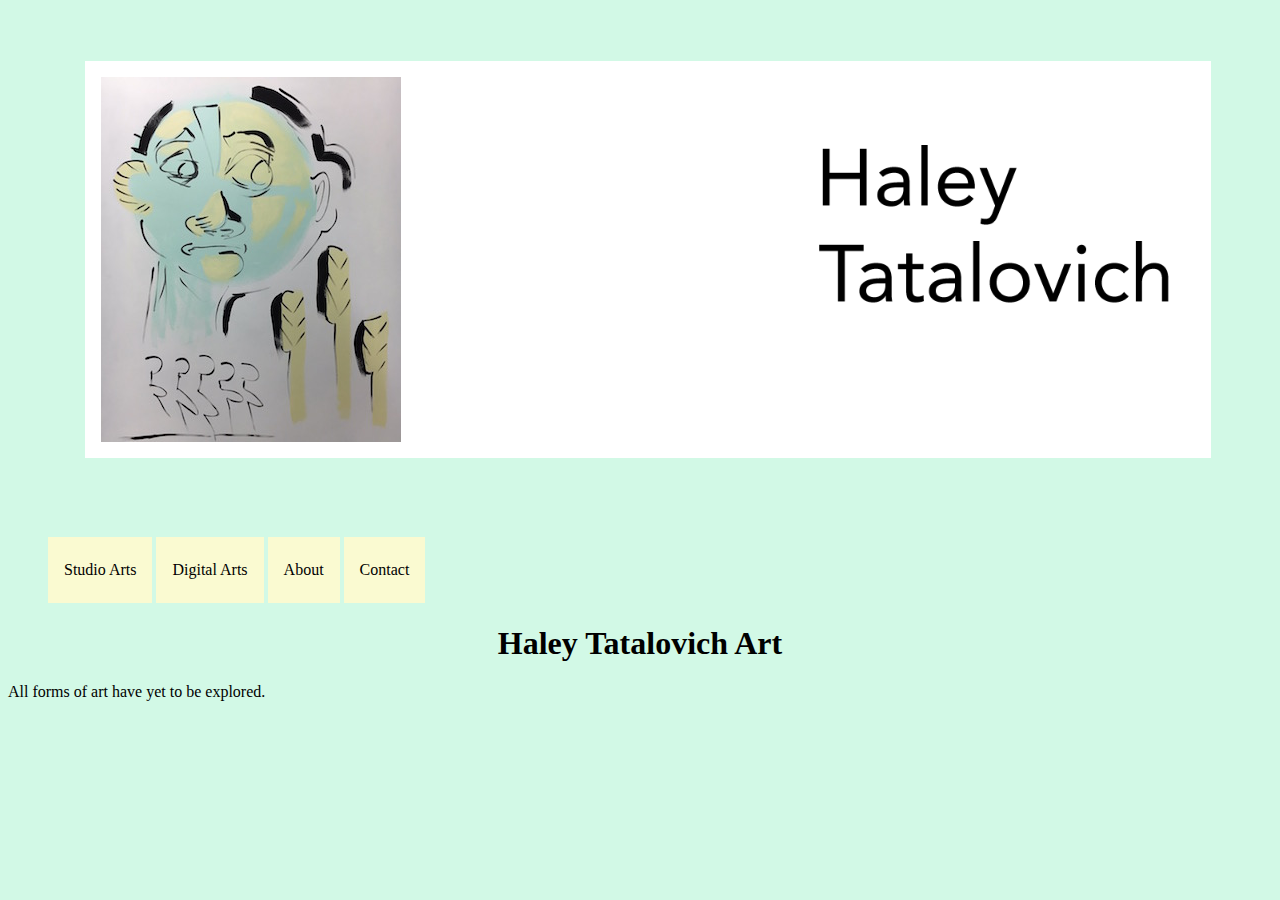
<file: 341-final/index.html>
<!DOCTYPE>

<head>
    <meta charset="UTF-8">
    <meta name="viewport" content="width=device-width, initial-scale=1">
    <meta name="author" content="Haley Tatalovich">
    <meta name="description" content="Building a basic site for art">



    <title>Haley Tatalovich Art</title>
    <link rel="stylesheet" type="text/css" href="./css/stylesheet.css">
</head>

<body>

<header>

<menu class="main-page">

    <div class="art-header">
        <img src="images/Baal.jpg" alt="Baal-painting" width="300px" height="365px">
            <div class="image-within">
                <img src="images/HTatNameforweb.png" alt="Name-of-artist" width="400px" height="320px">
            </div>

    </div>

        </br>



    <li class="drop-menu">

        <a href="javascript:void(0)" class="drop-button">
            Studio Arts </a>
                <div class="drop-content">
                    <a href="#"> 2-D </a>
                    <a href="#"> 3-D </a>
                </div>
    </li>



    <li class="drop-menu">

        <a href="javascript:void(0)" class="drop-button">
            Digital Arts </a>
                <div class="drop-content">
                    <a href="#"> Illustrations </a>
                    <a href="#"> Animations </a>
                </div>
    </li>

    <li class="drop-menu">
        <a href="#" class="drop-button">
                About </a>
    </li>

    <li class="drop-menu">
        <a href="#" class="drop-button">
                Contact </a>
    </li>

            </div>
        </div>
    </menu>
</header>

<div class="title-name"> </div>


    <div class="title-of-page">
        <center>
            <h1> Haley Tatalovich Art </h1>
        </center>
    </div>
</div>


<div class="page-intro">
    <aside class="content-side">
        <div class="aside-head">
            All forms of art have yet to be explored.

        </div>
</aside>

<div class="art-info">


</div>

</body>
</html>
</file>
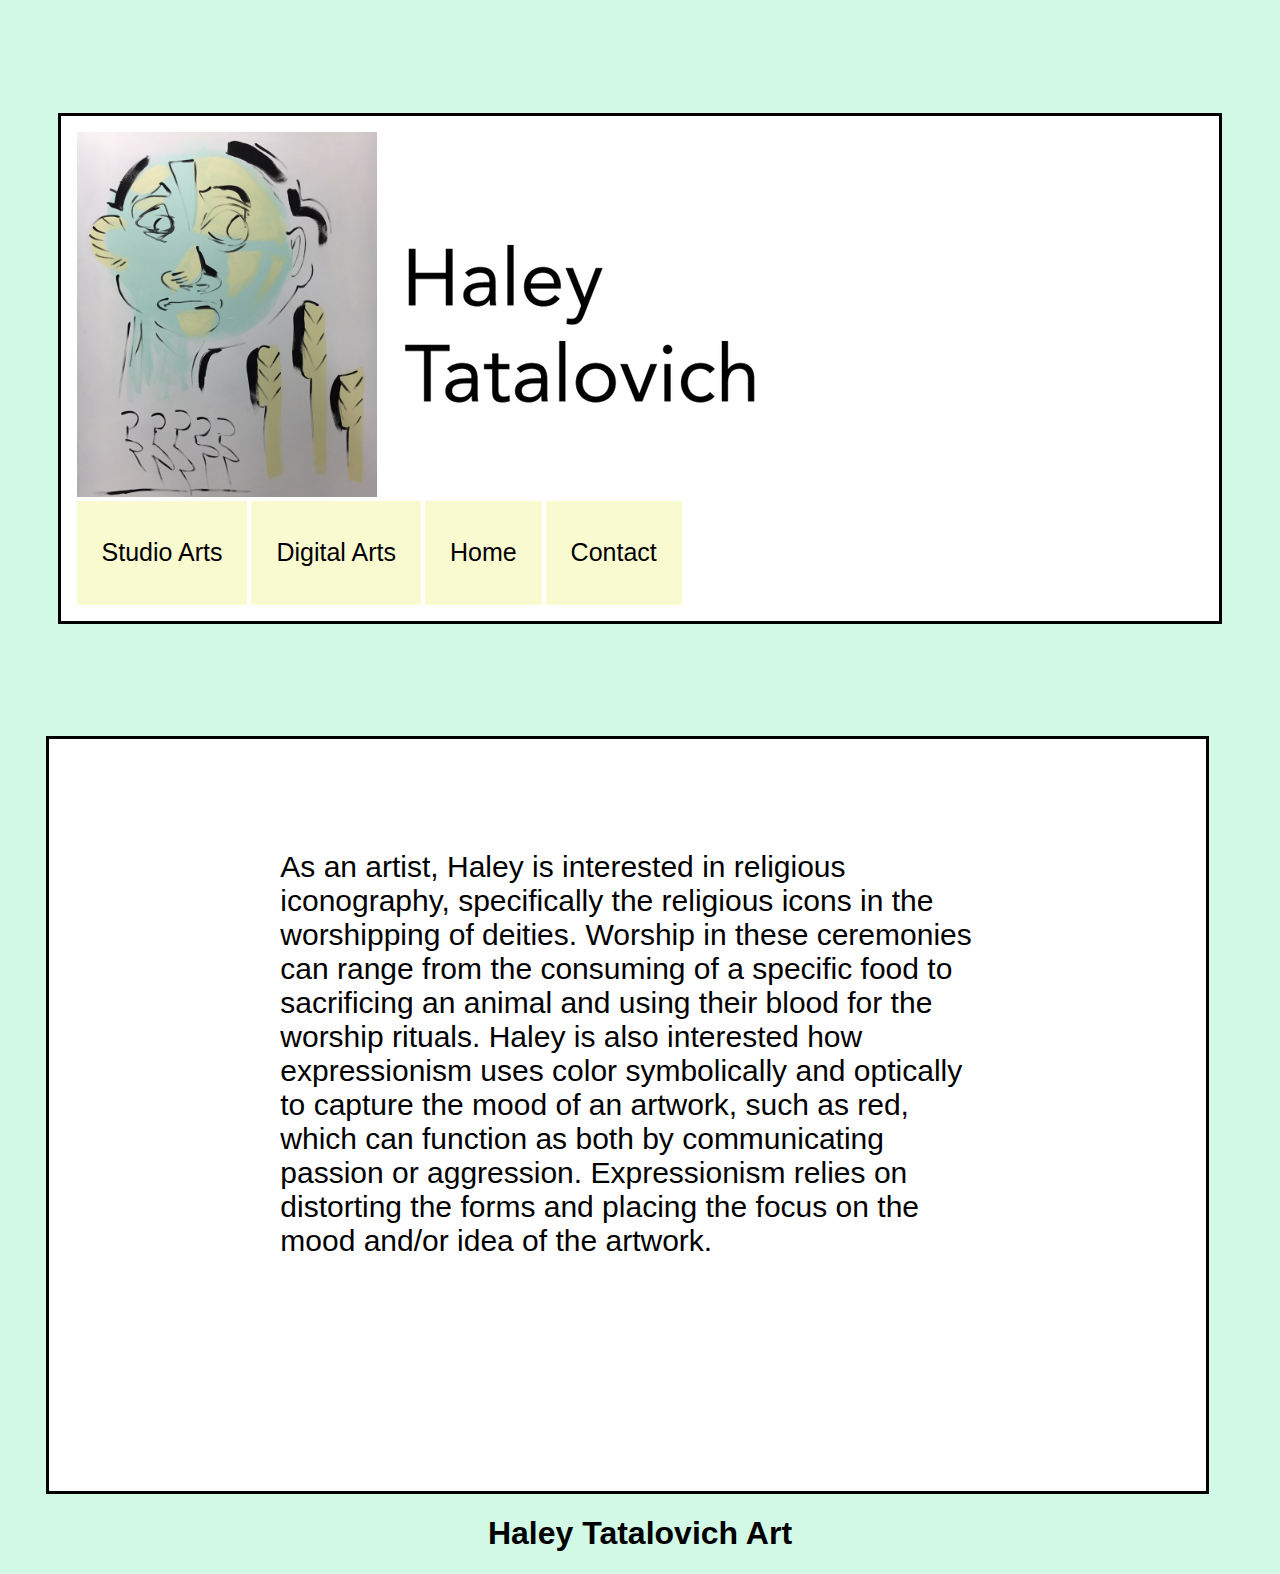
<file: 341final/index.html>
<!DOCTYPE>

<head> <meta charset="UTF-8"> <meta name="viewport" content="width=device-width,
initial-scale=1"> <meta name="author" content="Haley Tatalovich"> <meta
name="description" content="Building my final site for web design">



    <title>Haley Tatalovich Art</title>
    <link rel="stylesheet" type="text/css" href="./css/stylesheet.css">
    <link rel="stylesheet" media="(min-width:800px)" href="./css/800-max.css">
    <link rel="stylesheet" media="(max-width:600px)" href="./css/600-min.css">
    <link rel="stylesheet" media="(max-width:499px)" href="./css/499-max.css">

</head>

<body>

<header>

<menu class="main-page">

    <div class="art-header">
        <img src="images/Baal.jpg" alt="Baal-painting" width="300px" height="365px">
                <img src="images/HTatNameforweb.png" alt="Name-of-artist" width="400px" height="320px">
            <!-- <div class="image-within">
            </div> -->

    <!-- </div> -->

        </br>



    <li class="drop-menu">

       <a href="javascript:void(0)" class="drop-button">
            Studio Arts </a>
                <div class="drop-content">
                    <a href="https://haleytat.github.io/341-work/341final/typeindex.html"> 2-D </a>
                    <a href="#"> 3-D </a>
                </div>
    </li>



    <li class="drop-menu">

        <a href="javascript:void(0)" class="drop-button">
            Digital Arts </a>
                <div class="drop-content">
                    <a href="https://haleytat.github.io/341-work/341final/type2index.html"> Illustrations </a>
                    <a href="#"> Animations </a>
                </div>
    </li>

    <li class="drop-menu">
        <a href="https://haleytat.github.io/341-work/341final/index.html" class="drop-button">
                Home </a>
    </li>

    <li class="drop-menu">
        <a href="https://haleyatatalovich.wordpress.com" class="drop-button">
                Contact </a>
    </li>

            </div>
        </div>
    </div>
    </menu>
</header>

<div class="backdrop">
        <div class="about-text">
            <p> As an artist, Haley is interested in religious iconography, specifically the religious
            icons in the worshipping of deities. Worship in these ceremonies can range from the consuming
            of a specific food to sacrificing an animal and using their blood for the worship rituals.
            Haley is also interested how expressionism uses color symbolically and optically to capture
            the mood of an artwork, such as red, which can function as both by communicating passion or
            aggression. Expressionism relies on distorting the forms and placing the focus on the mood
            and/or idea of the artwork. </p>
        </div>

</div>

<div class="title-name"> </div>


    <div class="title-of-page">
        <center>
            <h1> Haley Tatalovich Art </h1>
        </center>
    </div>
</div>

<div class="art-info">

   <!-- place for photos -->
</div>

</body>
</html>
</file>
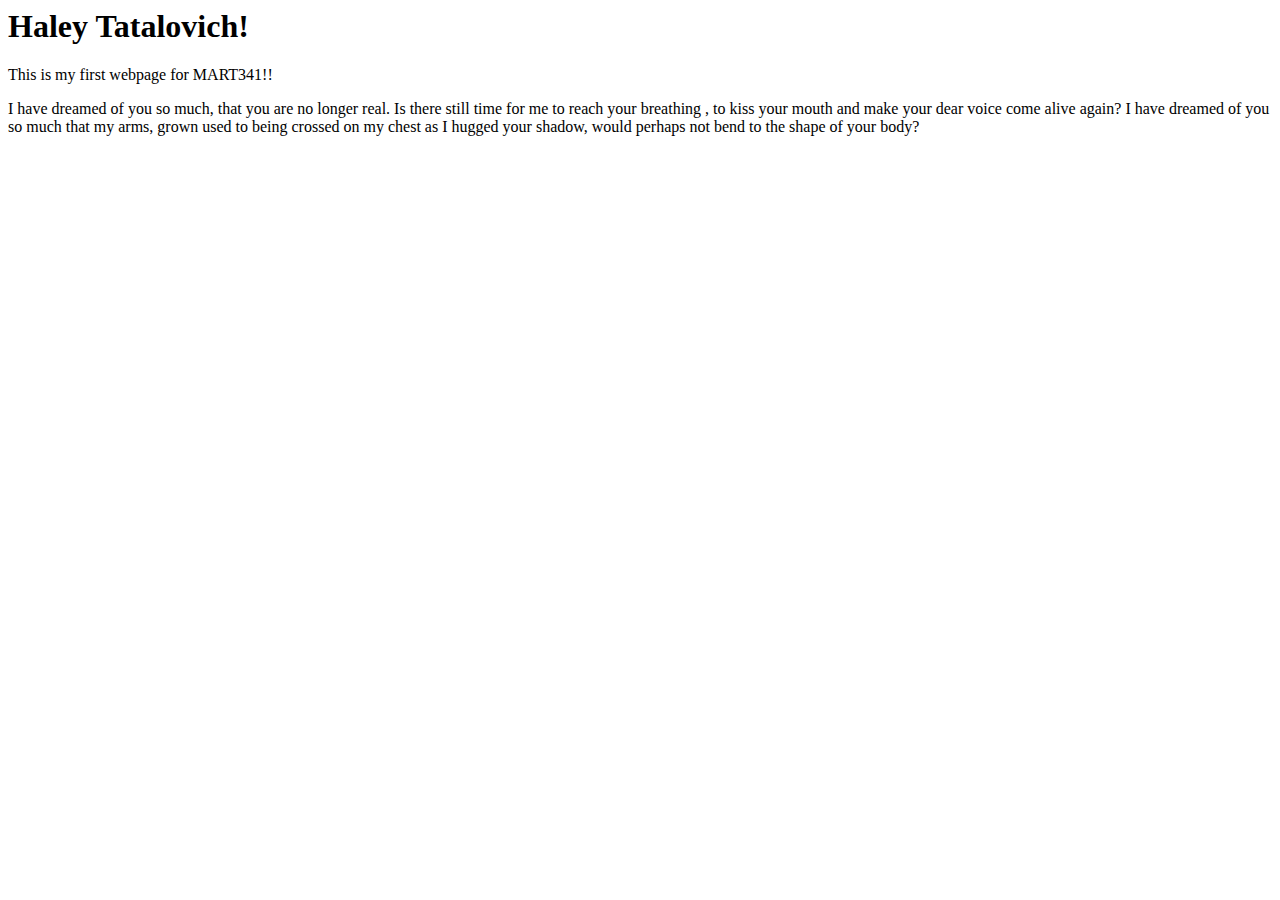
<file: week-03-assignment/index.html>
<!DOCTYPE>

<html>
<head>

  <meta charset="UTF-8">
  <meta name="author" content="Haley Tatalovich">
  <meta name="description" content="Building a site for web design">


<title> Haley Tatalovich!! </title>
</head>
<body>
<h1> Haley Tatalovich! </h1>
<p> This is my first webpage for MART341!!</p>
<p> I have dreamed of you so much, that you are no longer real. Is there still time for me to reach your breathing <body>
    , to kiss your mouth and make your dear voice come alive again?
I have dreamed of you so much that my arms, grown used to being crossed on my chest as I hugged your shadow, would perhaps not bend to the shape of your body?
</p>
</body>
</html>
</file>
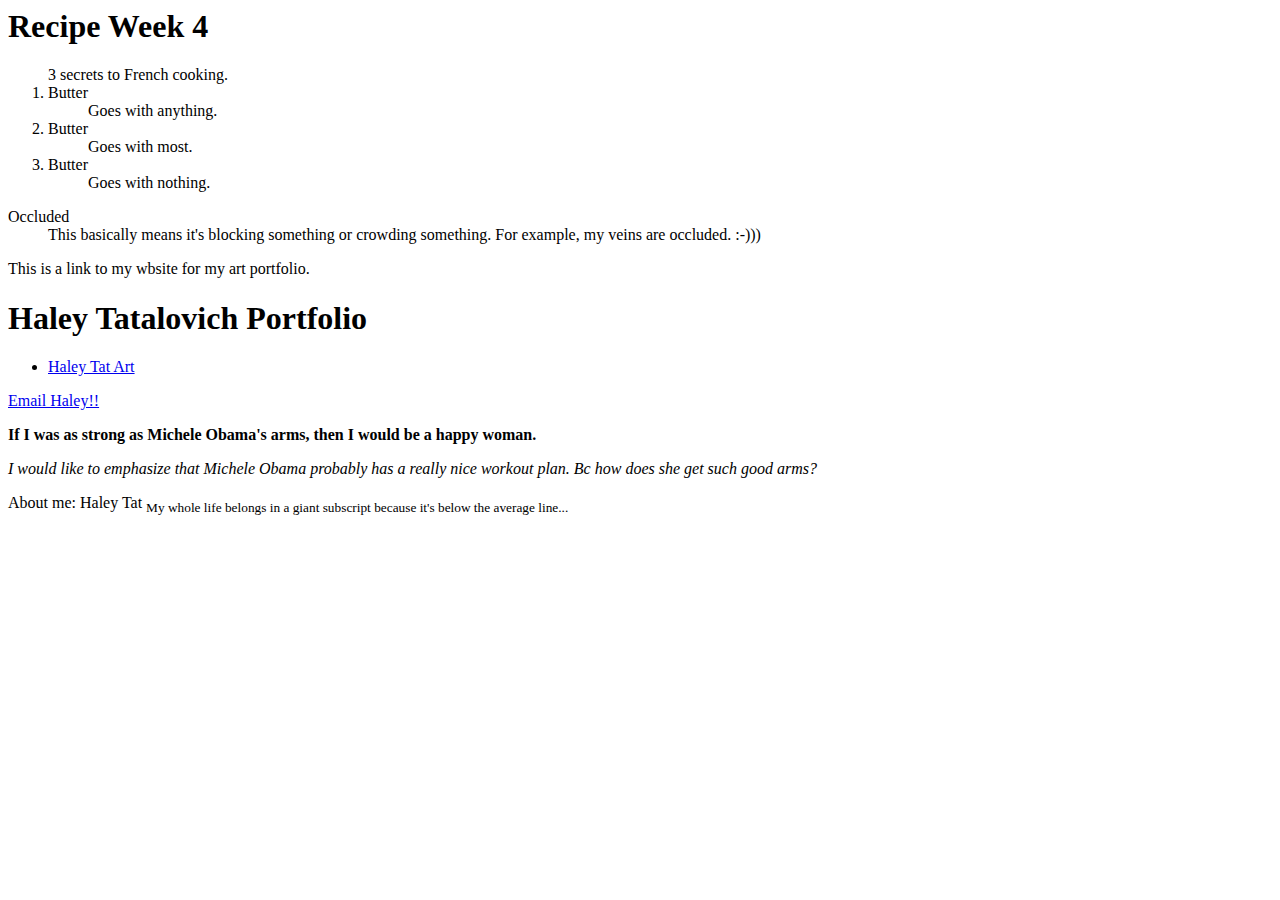
<file: week-04-assignment/index.html>
<html>
<head>
  <meta charset="UTF-8">

<title> Haley Tatalovich!! </title>
</head>
<body>
<h1> Recipe Week 4</h1>
</body>
    <ol> 3 secrets to French cooking.
    <li>  Butter </li>
        <ul> Goes with anything.</ul>
    <li>  Butter </li>
        <ul> Goes with most. </ul>
    <li>  Butter </li>
        <ul> Goes with nothing. </ul>
</ol>
<dt> Occluded </dt>
<dd> This basically means it's blocking something
or crowding something. For example,
my veins are occluded. :-))) </dd>
<p> This is a link to my wbsite for my art portfolio.
<h1> Haley Tatalovich Portfolio </h1>
    <ul>
    <li> <a href="https://haleyatatalovich.wordpress.com" target ="blank"> Haley Tat Art </a> </li>
    </ul>

<p> <a href="mailto: haleyannabella@gmail.com"> Email Haley!! </a> </p>

<strong> If I was as strong as Michele Obama's arms, then I would be a happy woman. </strong>
<p> <i> I would like to emphasize that Michele Obama probably has a really nice workout plan.
Bc how does she get such good arms? </i> </p>
<p> About me: Haley Tat <sub> My whole life belongs in a giant subscript because it's below the average line... </sub> </p>

</body>
</html>
</file>
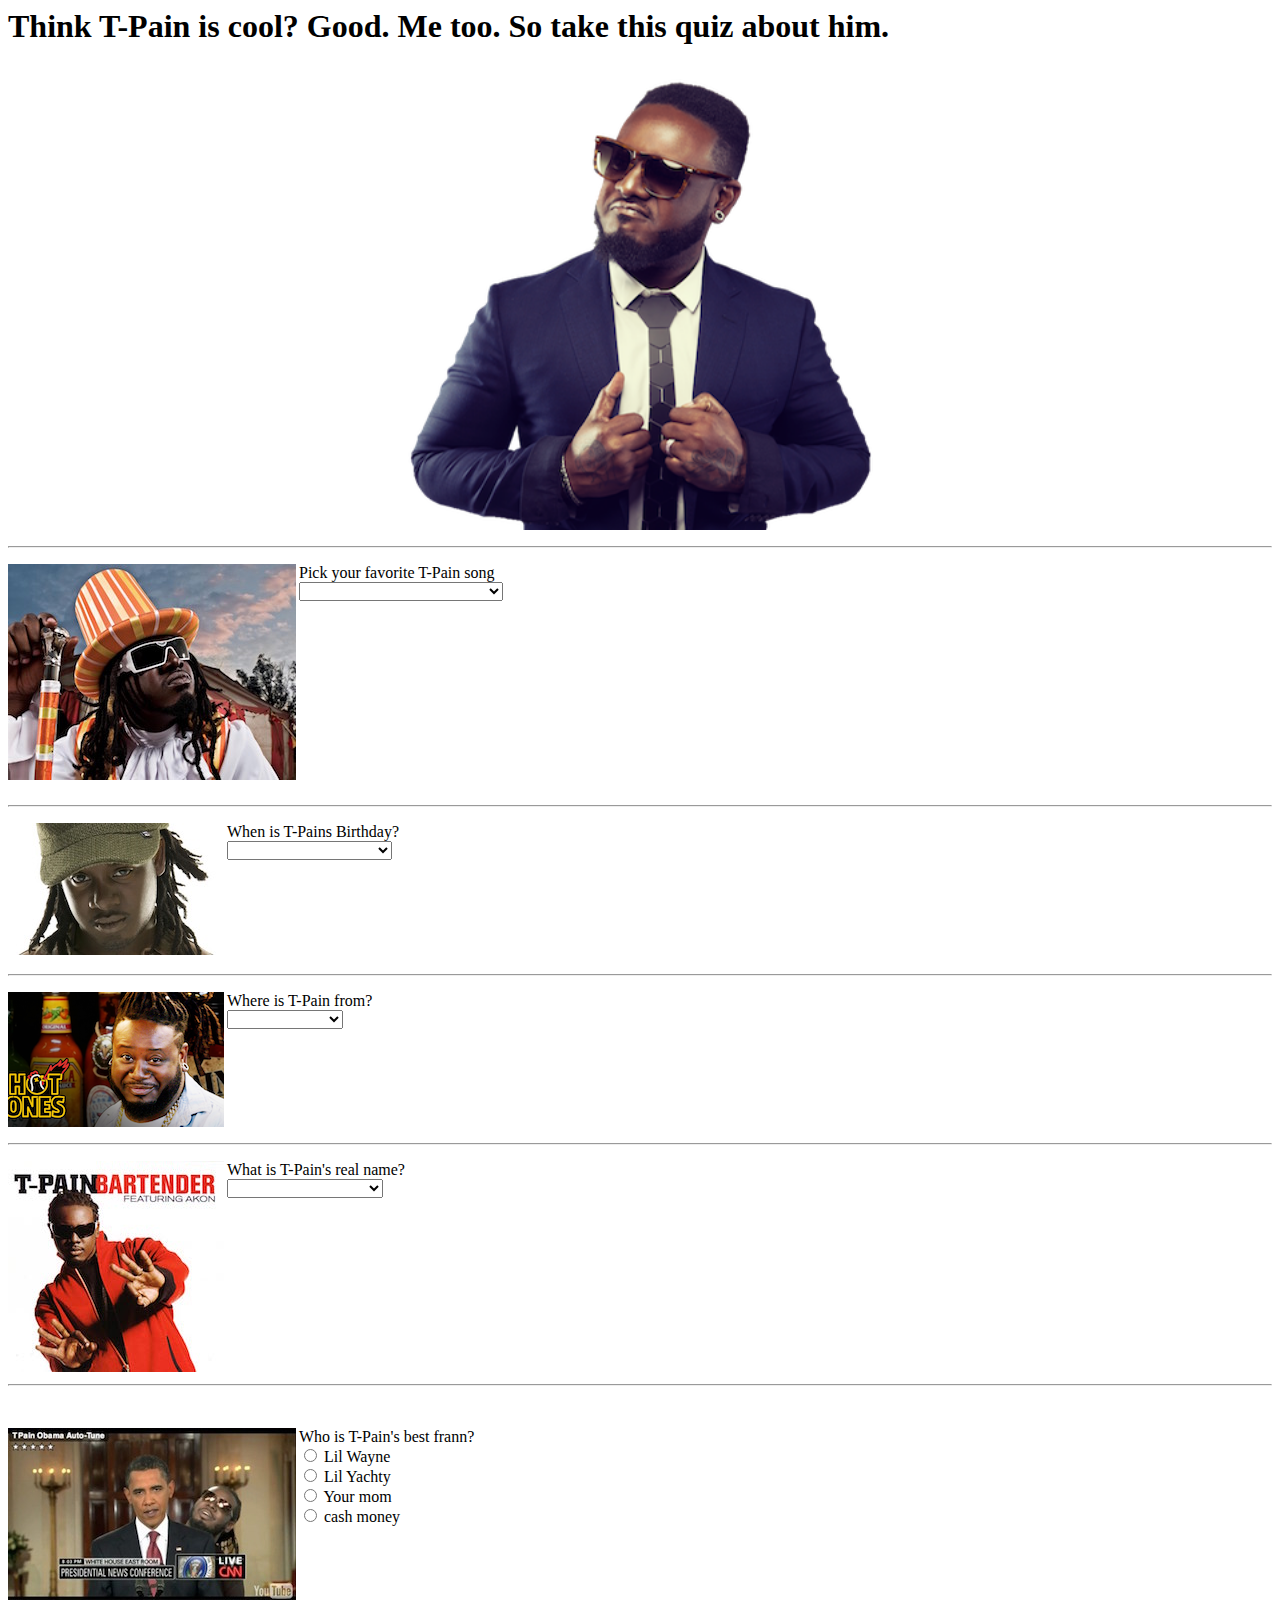
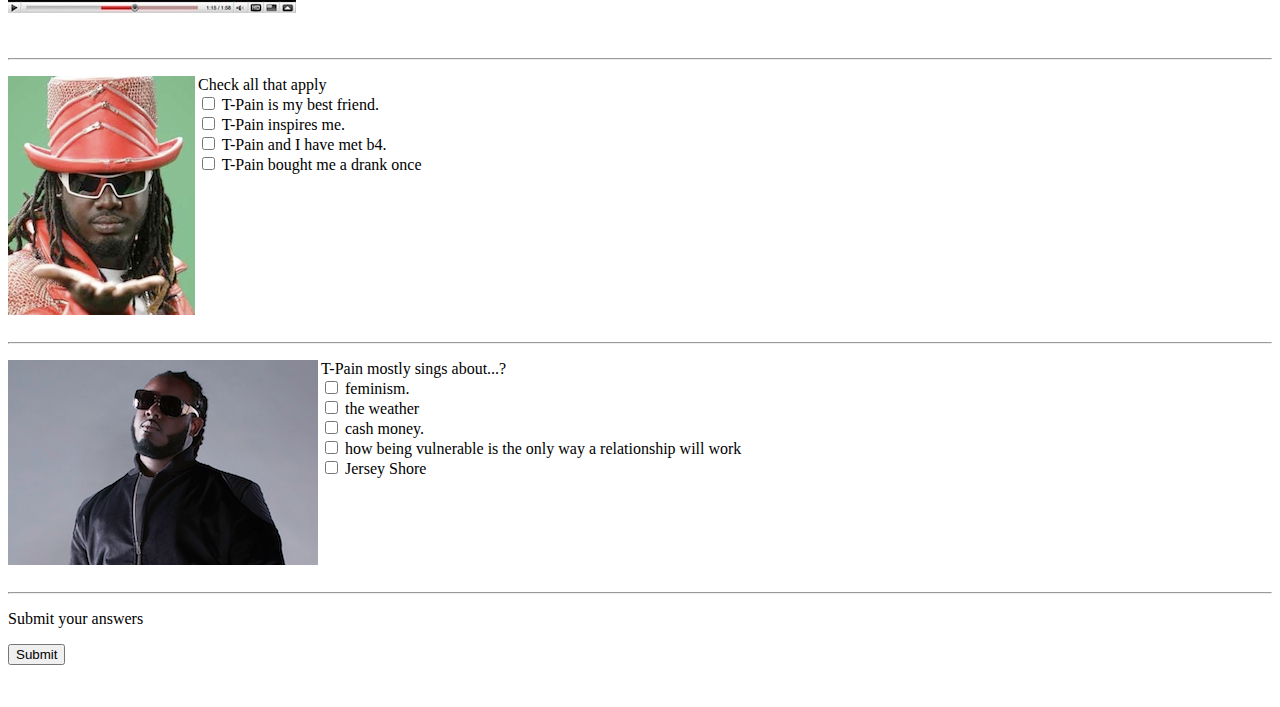
<file: week-05-assignment/index.html>
<html>
<head>
  <meta charset="UTF-8">

</head>
<title> T-PAIN</title>
<body>

<h1> Think T-Pain is cool? Good. Me too. So take this quiz about him. </h1>


<p>
<figure>
<center> <img src="images/tpain.png" alt="Picture of the man, T-Pain" title="The Man, The Myth, The Legend, T-Pain" width="474" height="464"/>
</center>
</figure>
</p>
<hr />

<form action="https://HaleyTat.github.io/341-work/week-05-assignment/index.html">
    <p> Pick your favorite T-Pain song <img src="images/fancytpain.jpg" alt="Picture of the man, T-Pain" width="288" height="216" align="left"/>
    <br />
    <select name="Favorite_Song">
        <option value="empty">  </option>
        <option value="Bartender"> Bartender </option>
        <option value="Buy U a Drank"> Buy U a Drank </option>
        <option value="Can't Believe It"> Can't Believe It </option>
        <option value="Look At Her Go"> Look at Her Go </option>
        <option value="I can't choose. All are so good." required > I can't choose. All are so good. </option>
    </p>
    </select>
</form>
<br />
<br />
<br />
<br />
<br />
<br />
<br />
<br />
<br />
<br />
<hr />

<form action="https://HaleyTat.github.io/341-work/week-05-assignment/index.html">
    <p> When is T-Pains Birthday?  <img src="images/tpainsmolder.jpg" alt="Picture of the man, T-Pain" width="216" height="132" align="left"/>
    <br />
    <select name="When_is_T-Pains_Birthday?">
        <option value="empty">  </option>
        <option value="Everyday"> Everyday </option>
        <option value="Maybe like once a week"> Maybe like once a week </option>
        <option value="Hmmmmm....???"> Hmmmmm....??? </option>
        <option value="September 30, 1985"> September 30, 1985 </option>
    </p>
    </select>
</form>
<br />
<br />
<br />
<br />
<br />

<hr />

<form action="https://HaleyTat.github.io/341-work/week-05-assignment/index.html">
    <p> Where is T-Pain from?  <img src="images/tpainad.png" alt="Picture of the man, T-Pain" width="216" height="135" align="left"/>
    <br />
    <select name="Where_is_T-Pain_from?">
        <option value="empty"> </option>
        <option value="Tallahassee_FL"> Tallahassee, FL </option>
    </p>
    </select>

</form>
<br />

<br />
<br />
<br />
<br />

<hr />


<form action="https://HaleyTat.github.io/341-work/week-05-assignment/index.html">
    <p> What is T-Pain's real name? <img src="images/akoncover.jpg" alt="Picture of the man, T-Pain" width="216" height="211" align="left"/>
    <br />
    <select name="T-Pain's_real_name?">
        <option value="empty">  </option>
        <option value="T-Pain"> T-Pain </option>
        <option value="T.Pain"> T.Pain </option>
        <option value="Faheem Rashad Najm"> Faheem Rashad Najm </option>
        <option value="T:Pain"> T:Pain </option>
    </p>
    </select>
</form>
<br />
<br />
<br />
<br />
<br />
<br />
<br />
<br />
<br />

<hr />

<form action="https://HaleyTat.github.io/341-work/week-05-assignment/index.html">
    <br />
        <p> Who is T-Pain's best frann? <img src="images/tpainnobama.jpg" alt="Picture of the man, T-Pain" width="288" height="185" align="left"/>
        <br />
        <input type="radio" name="best_fran" value="Lil Wayne" /> Lil Wayne <br />
        <input type="radio" name="Lil_Yachty" value="Lil Yachty" /> Lil Yachty <br />
        <input type="radio" name="You_Mom" value="Your mom" /> Your mom <br />
        <input type="radio" name="cash_money" value="cash money" /> cash money <br />
</p>
</form>
<br />
<br />
<br />
<br />
<br />
<br />

<hr />


<form action="https://HaleyTat.github.io/341-work/week-05-assignment/index.html">
        <p> Check all that apply <img src="images/t-painhandopen.png" alt="Picture of the man, T-Pain" width="187" height="239" align="left"/>
            <br />
            <input type="checkbox" name="qualities" value="T-Pain is my best friend" /> T-Pain is my best friend. <br />
            <input type="checkbox" name="qualities" value="T-Pain inspires me" /> T-Pain inspires me. <br />
            <input type="checkbox" name="qualities" value="T-Pain and I have met b4" /> T-Pain and I have met b4. <br />
            <input type="checkbox" name="qualities" value="T-Pain bought me a drank once" /> T-Pain bought me a drank once <br />

        </p>


</form>
<br />
<br />
<br />
<br />
<br />
<br />
<br />
<br />

<hr />



<form action="https://HaleyTat.github.io/341-work/week-05-assignment/index.html">
        <p> T-Pain mostly sings about...? <img src="images/srstpain.jpg" alt="Picture of the man, T-Pain" width="310" height="205" align="left"/>
            <br />
            <input type="checkbox" name="qualities" value="feminism" /> feminism. <br />
            <input type="checkbox" name="qualities" value="the weather" /> the weather <br />
            <input type="checkbox" name="qualities" value="cash money" /> cash money. <br />
            <input type="checkbox" name="qualities" value="how being vulnerable is the only way a relationship will work" /> how being vulnerable is the only way a relationship will work <br />
            <input type="checkbox" name="qualities" value="Jersey Shore" /> Jersey Shore <br />
        </p>


</form>
<br />
<br />
<br />
<br />
<br />

<hr />



<form action="https://HaleyTat.github.io/341-work/week-05-assignment/index.html">
    <p> Submit your answers </p>
    <input type="submit" name="submit" value="Submit" />
</form>
<br />

</body>
</html>
</file>
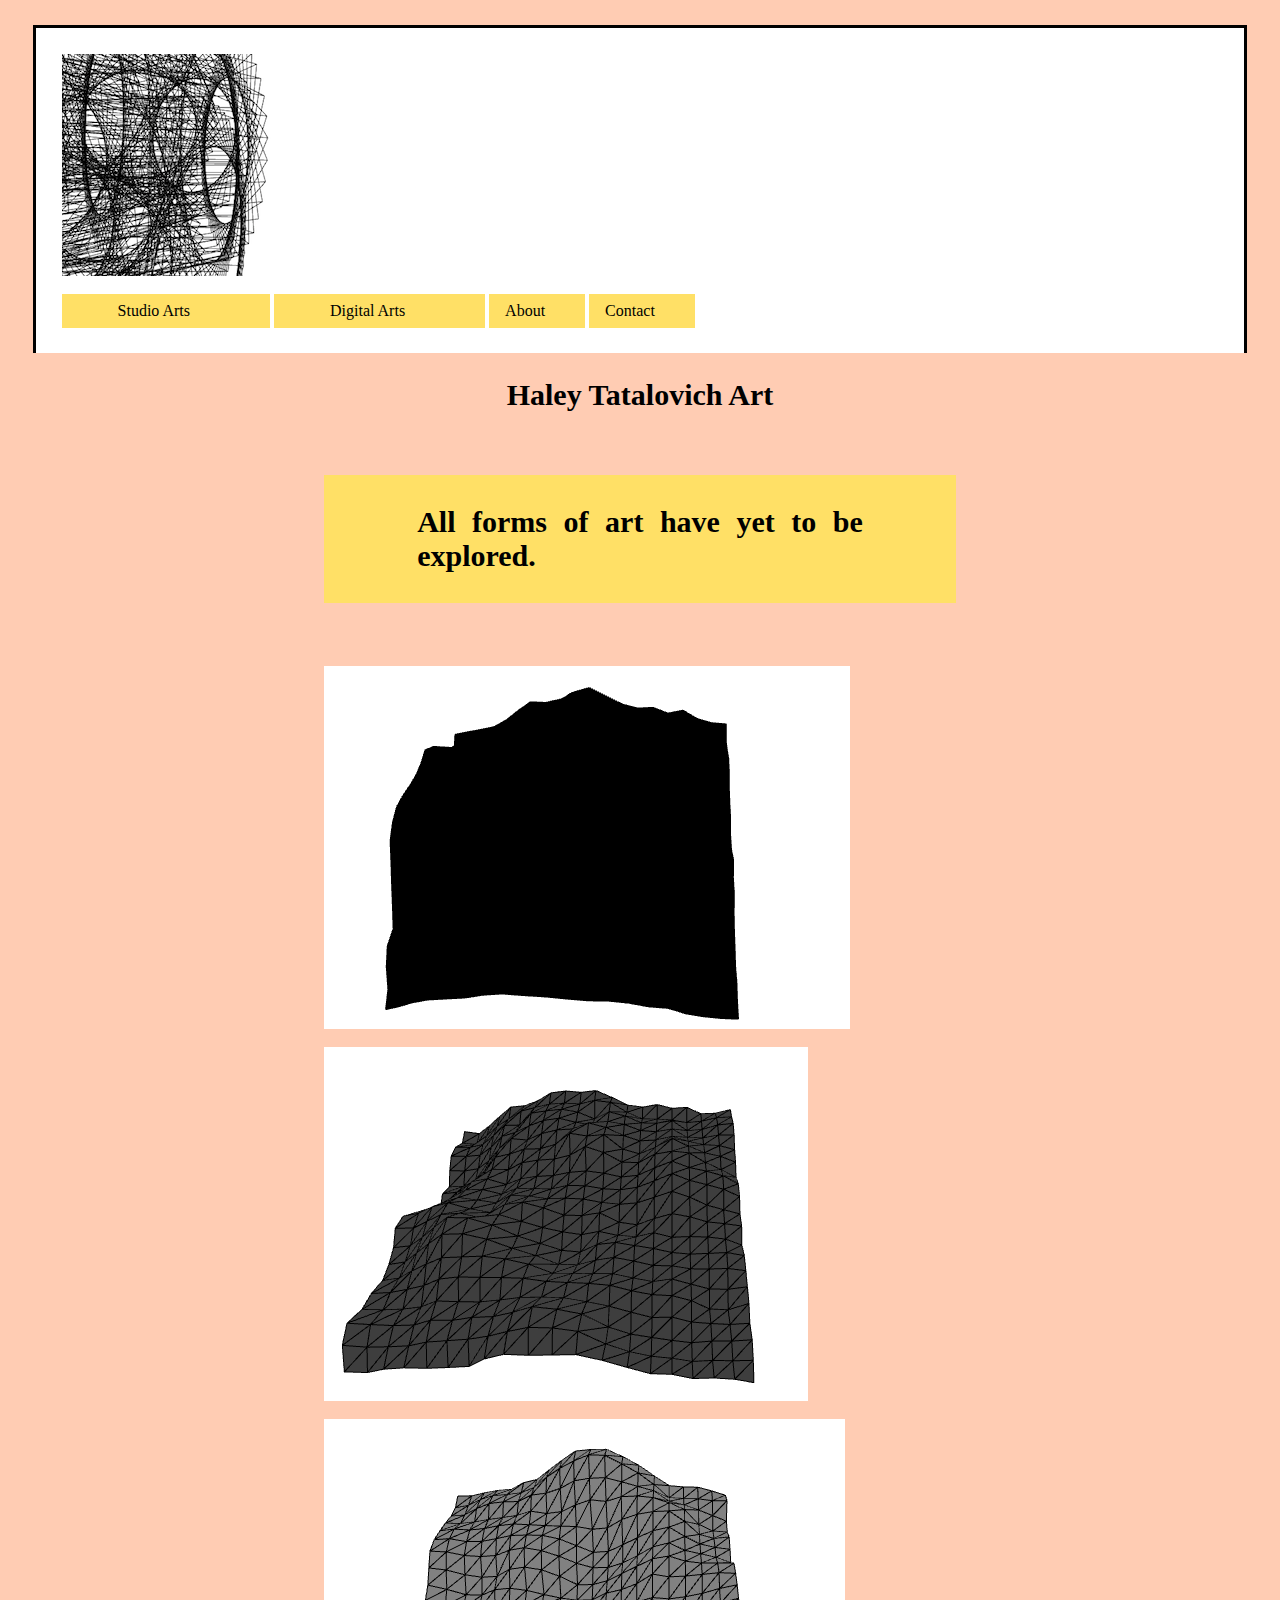
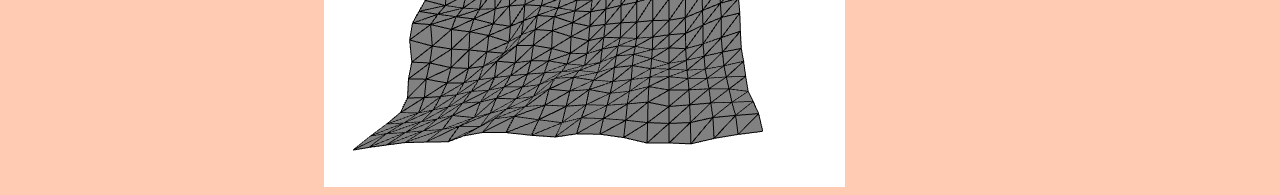
<file: week-09-assignment/index.html>
<!DOCTYPE>

<head>
    <meta charset="UTF-8">
    <meta name="viewport" content="width=device-width, initial-scale=1">
    <meta name="author" content="Haley Tatalovich">
    <meta name="description" content="Basic html site including art and various media">

    <title>Haley Tatalovich Art</title>
    <link rel="stylesheet" type="text/css" href="./css/stylesheet.css">
</head>

<body>

<header>

<menu class="pages-list">

    <div class="art-logo">
        <img src="images/header-image.png" alt="Processing-Design" width="400px" height="222px">
    </div>

        </br>



    <li class="drop-menu">

        <a href="javascript:void(0)" class="dropbutton">
            Studio Arts </a>
                <div class="drop-content">
                    <a href="#"> 2-D </a>
                    <a href="#"> 3-D </a>
                </div>
    </li>



    <li class="drop-menu">

        <a href="javascript:void(0)" class="dropbutton">
            Digital Arts </a>
                <div class="drop-content">
                    <a href="#"> Illustrations </a>
                    <a href="#"> Animations </a>
                </div>
    </li>

        <a href="#" class="pages-list3">
                About </a>

        <a href="#" class="pages-list4">
                Contact </a>

            </div>
        </div>
    </menu>
</header>

<div class="title-name"> </div>


    <div class="title-of-page">
        <center>
            <h1> Haley Tatalovich Art </h1>
        </center>
    </div>
</div>


<div class="page-intro">
    <aside class="content-side">
        <div class="aside-head">
            All forms of art have yet to be explored.

        </div>
</aside>

<div class="art-info">

    <div id="art-row1">
        <img src="images/pr1sketch1.png" alt="Processing-sketch" width="526px" height="363px">
    </div>

        </br>

    <div id="art-row2">
        <img src="images/pr1sketch2.png" alt="Processing-sketch" width="484px" height="354px">
    </div>

        </br>

    <div id="art-row3">
        <img src="images/pr1sketch3.png" alt="Processing-sketch" width="521px" height="368px">
    </div>

</body>
</html>
</file>
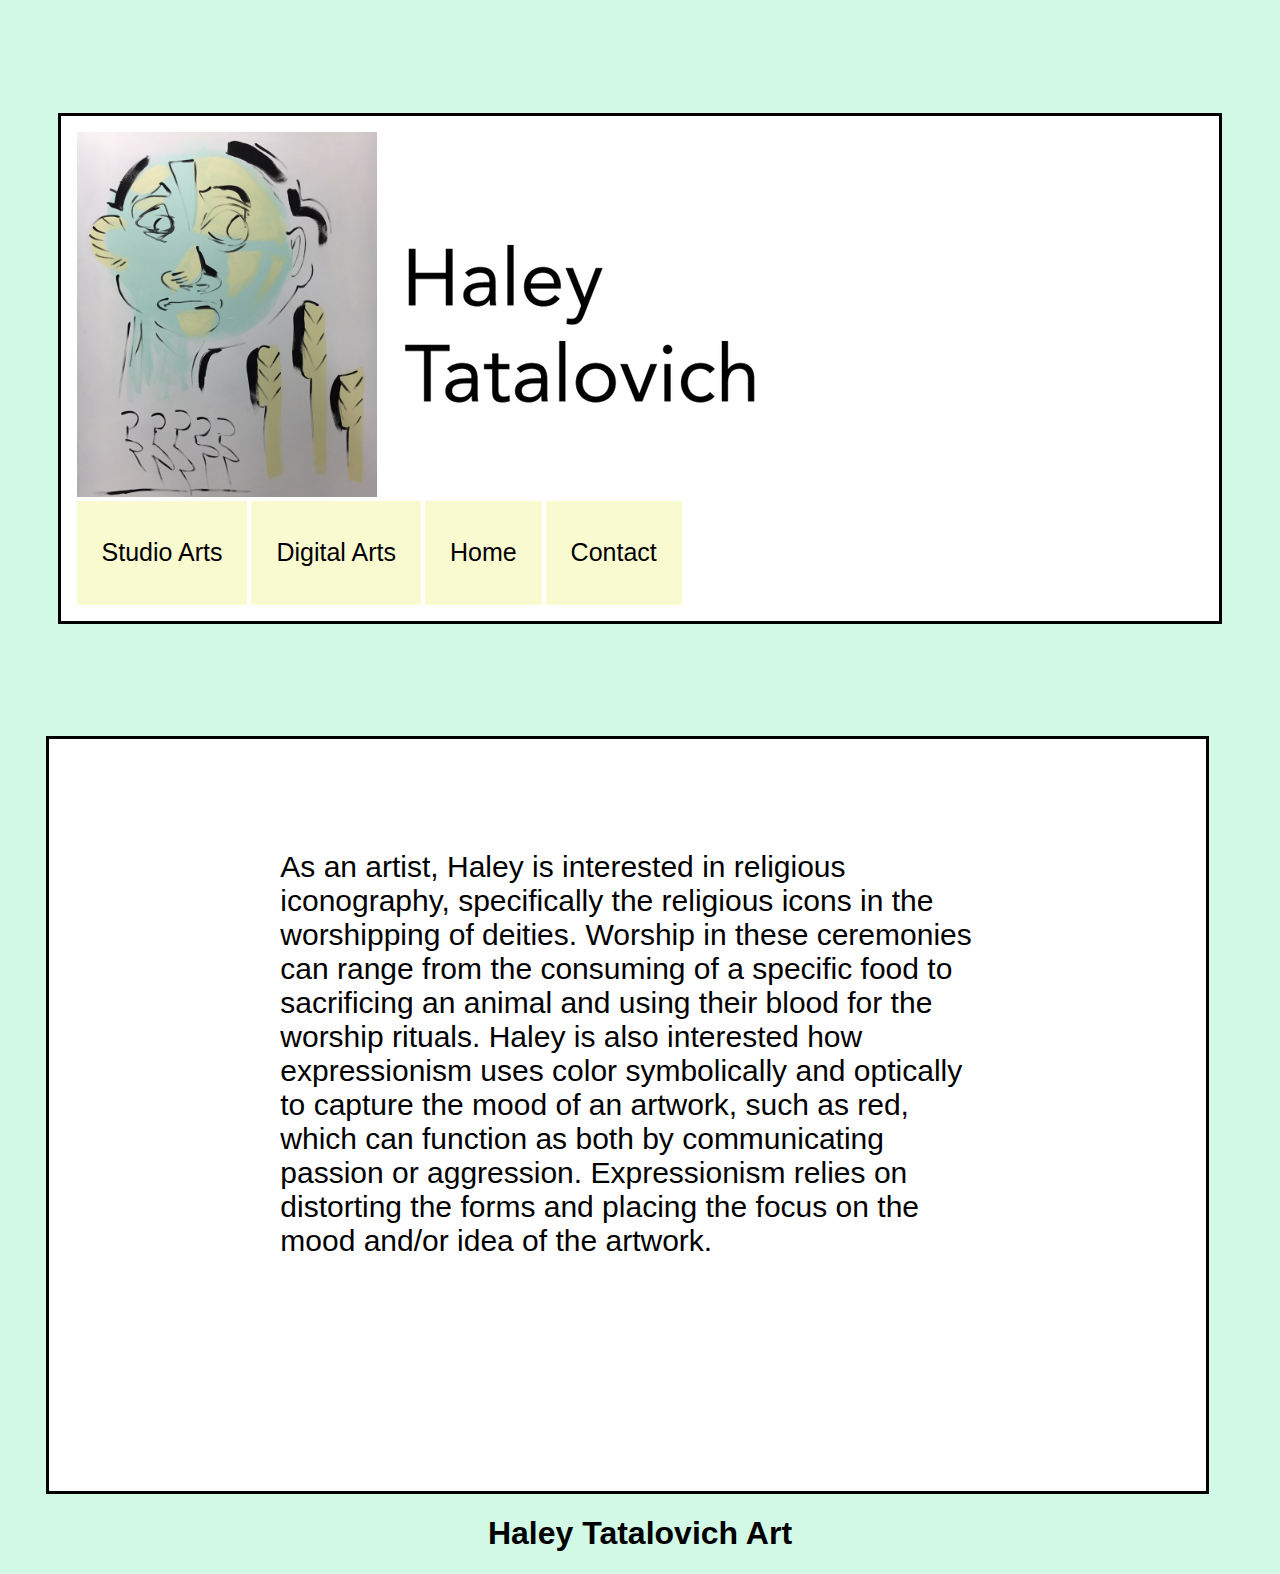
<file: week-10-assignment/index.html>
<!DOCTYPE>

<head> <meta charset="UTF-8"> <meta name="viewport" content="width=device-width,
initial-scale=1"> <meta name="author" content="Haley Tatalovich"> <meta
name="description" content="Building my final site for web design">



    <title>Haley Tatalovich Art</title>
    <link rel="stylesheet" type="text/css" href="./css/stylesheet.css">
    <link rel="stylesheet" media="(min-width:800px)" href="./css/800-max.css">
    <link rel="stylesheet" media="(max-width:600px)" href="./css/600-min.css">
    <link rel="stylesheet" media="(max-width:499px)" href="./css/499-max.css">

</head>

<body>

<header>

<menu class="main-page">

    <div class="art-header">
        <img src="images/Baal.jpg" alt="Baal-painting" width="300px" height="365px">
                <img src="images/HTatNameforweb.png" alt="Name-of-artist" width="400px" height="320px">
            

        </br>



    <li class="drop-menu">

       <a href="javascript:void(0)" class="drop-button">
            Studio Arts </a>
                <div class="drop-content">
                    <a href="#"> 2-D </a>
                    <a href="#"> 3-D </a>
                </div>
    </li>



    <li class="drop-menu">

        <a href="javascript:void(0)" class="drop-button">
            Digital Arts </a>
                <div class="drop-content">
                    <a href="#"> Illustrations </a>
                    <a href="#"> Animations </a>
                </div>
    </li>

    <li class="drop-menu">
        <a href="#" class="drop-button">
                Home </a>
    </li>

    <li class="drop-menu">
        <a href="https://haleyatatalovich.wordpress.com" class="drop-button">
                Contact </a>
    </li>

            </div>
        </div>
    </div>
    </menu>
</header>

<div class="backdrop">
        <div class="about-text">
            <p> As an artist, Haley is interested in religious iconography, specifically the religious
            icons in the worshipping of deities. Worship in these ceremonies can range from the consuming
            of a specific food to sacrificing an animal and using their blood for the worship rituals.
            Haley is also interested how expressionism uses color symbolically and optically to capture
            the mood of an artwork, such as red, which can function as both by communicating passion or
            aggression. Expressionism relies on distorting the forms and placing the focus on the mood
            and/or idea of the artwork. </p>
        </div>

</div>

<div class="title-name"> </div>


    <div class="title-of-page">
        <center>
            <h1> Haley Tatalovich Art </h1>
        </center>
    </div>
</div>

<div class="art-info">

   <!-- place for photos -->
</div>

</body>
</html>
</file>
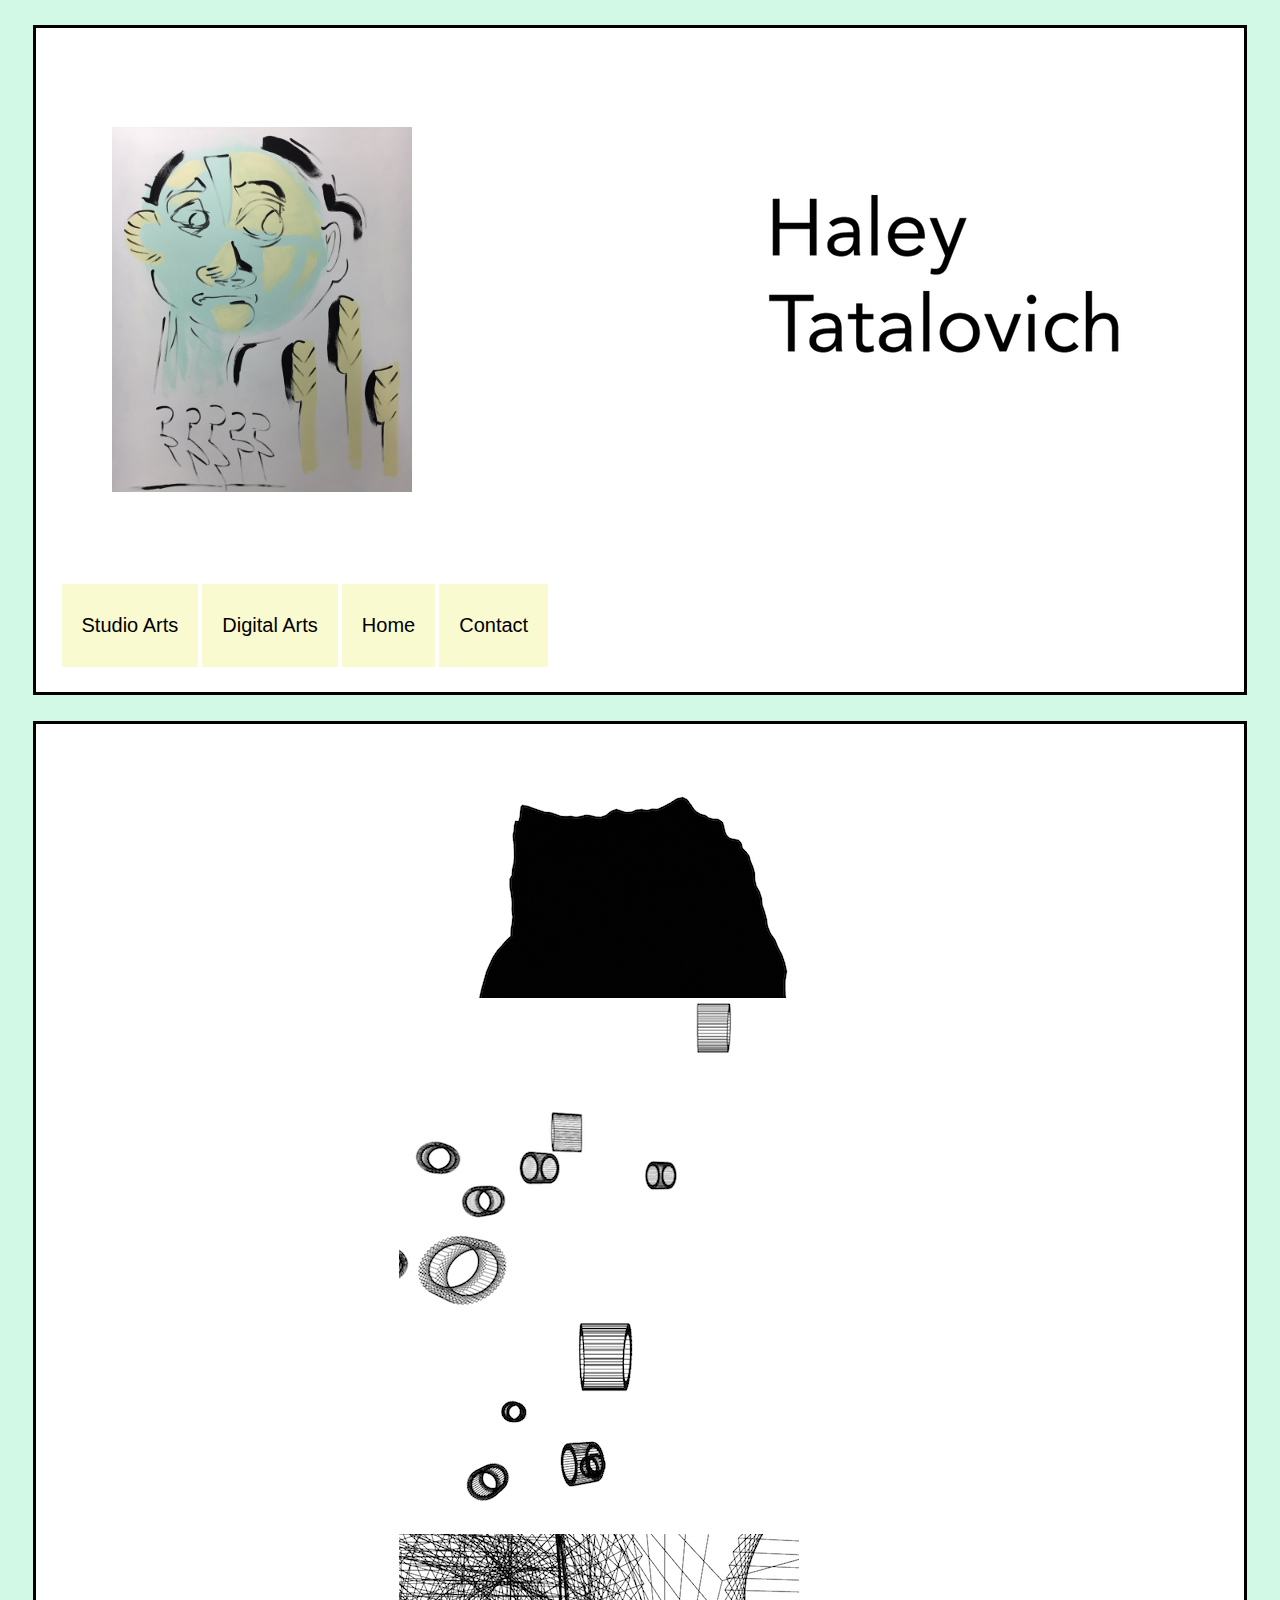
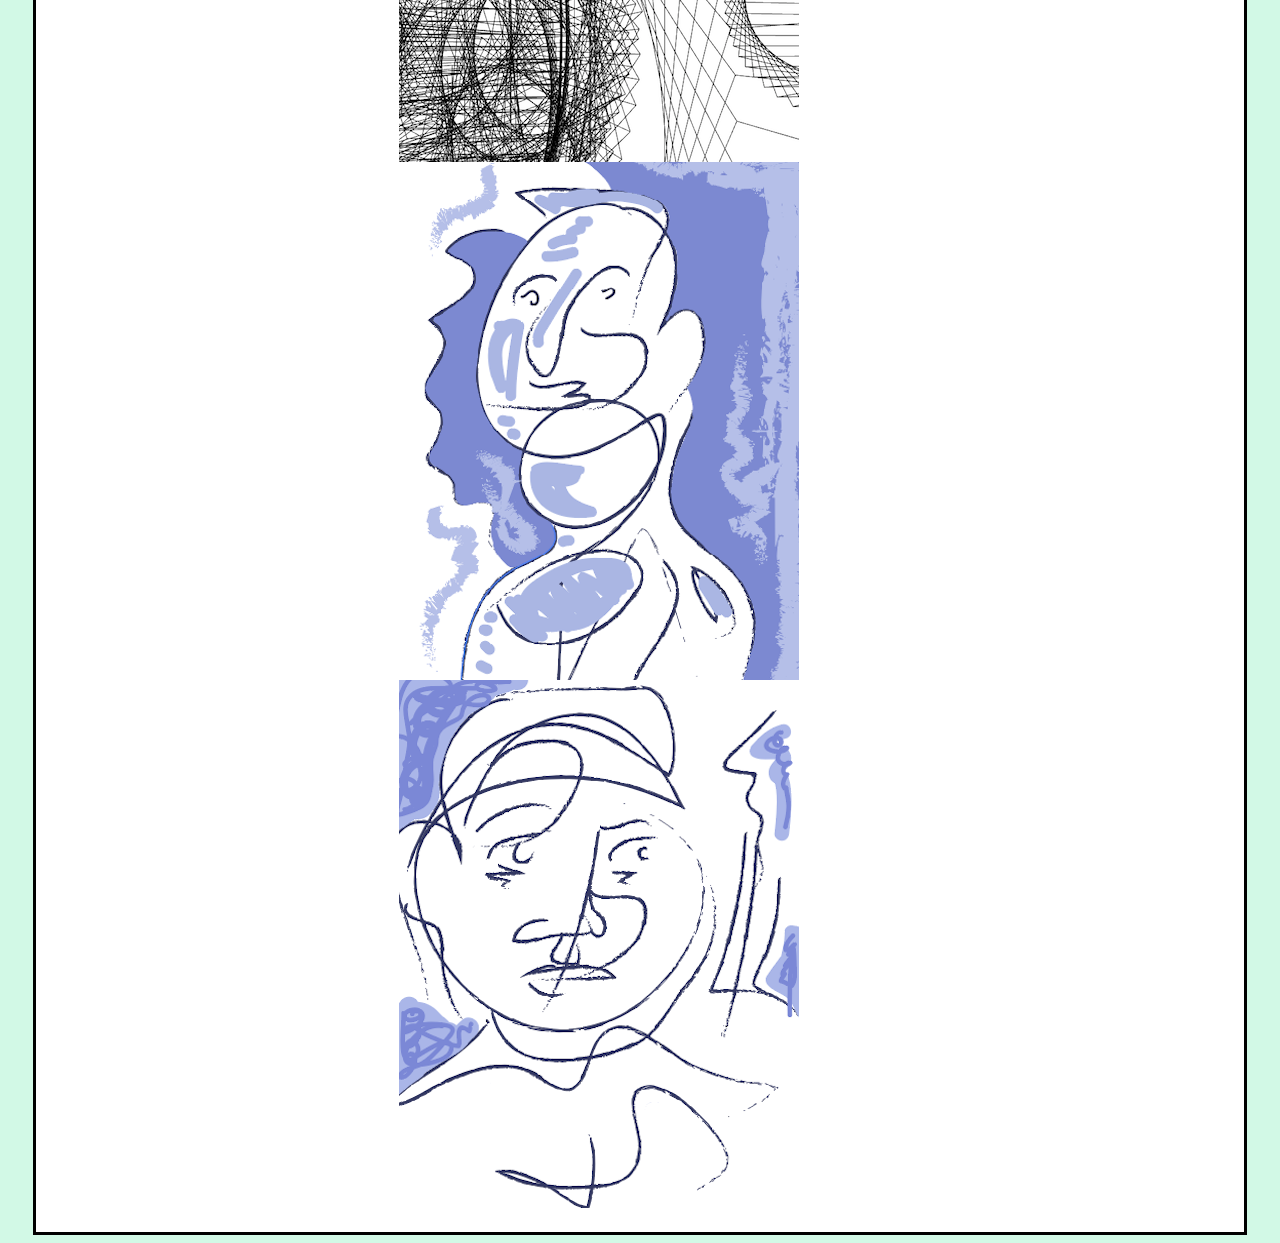
<file: 341final/type2index.html>
<!DOCTYPE>

<head> <meta charset="UTF-8"> <meta name="viewport" content="width=device-width,
initial-scale=1"> <meta name="author" content="Haley Tatalovich"> <meta
name="description" content="Building my final site for web design">



    <title>Haley Tatalovich Art</title>
    <link rel="stylesheet" type="text/css" href="./css3/stylesheet.css">
</head>

<body>

<header>

<menu class="main-page">

    <div class="art-header">
        <img src="images/Baal.jpg" alt="Baal-painting" width="300px" height="365px">
            <div class="image-within">
                <img src="images/HTatNameforweb.png" alt="Name-of-artist" width="400px" height="320px">
            </div>

    </div>

        </br>



    <li class="drop-menu">

       <a href="javascript:void(0)" class="drop-button">
            Studio Arts </a>
                <div class="drop-content">
                    <a href="https://haleytat.github.io/341-work/341final/typeindex.html"> 2-D </a>
                    <a href="#"> 3-D </a>
                </div>
    </li>



    <li class="drop-menu">

        <a href="javascript:void(0)" class="drop-button">
            Digital Arts </a>
                <div class="drop-content">
                    <a href="https://haleytat.github.io/341-work/341final/type2index.html"> Illustrations </a>
                    <a href="#"> Animations </a>
                </div>
    </li>

    <li class="drop-menu">
        <a href="https://haleytat.github.io/341-work/341final/index.html" class="drop-button">
                Home </a>
    </li>

    <li class="drop-menu">
        <a href="https://haleyatatalovich.wordpress.com" class="drop-button">
                Contact </a>
    </li>

            </div>
        </div>
    </menu>
</header>




<div class="backdrop">

    <div class="artgallery">
    <!-- <div class="artwork-2D"> -->
        <img src="images/blob1.png" alt="Processing-sketch-audio" width="400px" height="250px">

        </br>

        <img src="images/floatingfigures.png" alt="Processing-sketch-cylinders" width="400px" height="313px">

        </br>

        <img src="images/floatingfigures2.png" alt="Processing-sketch-cylinders" width="400px" height="223px">

        </br>

        <img src="images/floatingfigures3.png" alt="Processing-sketch-cylinders" width="400px" height="228px">

        </br>

        <img src="images/dude1.png" alt="Illustrator-sketch" width="400px" height="518px">

        </br>

        <img src="images/dude2.png" alt="Illustrator-sketch" width="400px" height="528px">


    </div>
    <!-- </div> -->
</div>

</body>
</html>
</file>
<file: 341-final/css/stylesheet.css>
/*Style sheet for CSS code*/


body {

    background-color: rgb(210, 249, 230);

}

.art-header {
    margin-top: 5%;
    margin-left: 3%;
    margin-bottom: 5%;
    margin-right: 5%;
    padding: 1em;
    background-color: rgb(255, 255, 255);

}

.image-within {

    float: right;

}


.drop-button {

    display: inline-block;
    text-decoration: none;
    padding-top: 1.5em;
    padding-left: 1em;
    padding-bottom: 1.5em;
    padding-right: 1em;
    color: rgb(0, 0, 0);
    background-color: rgb(250, 250, 209);

}

li a, .drop-button {
    display: block;
    color: rgb(0, 0, 0);
    text-decoration: none;
    margin: 0;

}

.drop-content {
    display: none;
    position: absolute;
    border: 1px solid;
    margin: 2%;
    background-color: rgb(250, 250, 209);
    z-index: 1;


}

li.drop-menu {

    display: inline-block;
}

li a:hover, .drop-menu:hover, .drop-button:hover {

    color: black;
    margin: 0;
    background-color: rgb(209, 236, 250);

}

.drop-menu:hover .drop-content:hover {

    display:block;

}
</file>
<file: 341final/css/stylesheet.css>
/*Style sheet for CSS code*/

body {

    background-color: rgb(210, 249, 230);

}

.art-header {
    margin-top: 5%;
    margin-left: 3%;
    margin-bottom: 2%;
    margin-right: 5%;
    padding: 1em;
    background-color: rgb(255, 255, 255);

}

/*HALEY TATALOVICH IMAGE CONTROL*/

.image-within {

    float: right;

}


/*BACKGROUND TO HEADER*/

.main-page {

    background-color: rgb(255,255,255);
    margin: 2%;
    padding: 2%;
    border-left: solid;
    border-right: solid;
    border-top: solid;
    border-bottom: solid;

}

/*STYLES MENU BUTTONS*/

.drop-button {


    display: inline-block;
    font-family: sans-serif;
    font-size: 20px;
    padding-top: 1.5em;
    padding-left: 1em;
    padding-bottom: 1.5em;
    padding-right: 1em;
    color: rgb(0, 0, 0);
    background-color: rgb(250, 250, 209);


}

/*CONTROL MARGIN FOR DROP BUTTONS*/

li a, .drop-button {
    display: block;
    color: rgb(0, 0, 0);
    text-decoration: none;
    margin: 0;

}


/*KEEPS CONTENT IN HORIZONTAL LIST*/

li.drop-menu {

    display: inline-block;
    align-content: center;
}

/*CONTROLS HOVER FEATURES OF DROPCONTENT*/
li a:hover {

    color: black;
    background-color: rgb(209, 236, 250);

}

/*keeps dropbutton from shifting from margin*/

.drop-button:hover {

    margin: 0;
}

/*GOOD DESIGN FOR DROPDOWN*/

li a, .dropdown {
  display: block;
  color: rgb(0, 0, 0);
  text-decoration: none;
  margin: 1em;

}


/*MAIN TEXT BOX*/

.backdrop {

    display: flex;
    flex-wrap: flex;
    background-color: rgb(255, 255, 255);
    margin-left: 2%;
    margin-right: 2%;
    min-width: 50%;
    min-height: 50%;
    color: rgb(0, 0, 0);
    border-left: solid;
    border-top: solid;
    border-right: solid;
    border-bottom: solid;


}


/*DISPLAYS CONTENT*/

.drop-content {
  display: none;
  position: absolute;
  border: none;
  background-color: rgb(255, 250, 218);
  z-index: 1;
  font-family: sans-serif;
  font-size: 20px;
}

/*FUNCTION THAT DISPLAYS THE SPACE AND ITEMS FOR DROPDOWN*/

.drop-menu:hover .drop-content {
  display: block;
  text-align: center;
  margin: 0;
}

.about-text {

    margin-left: 15%;
    margin-right: 15%;
    margin-top: 7%;
    margin-bottom: 7%;
    font-size: 25px;
    font-family: sans-serif;
}

.title-of-page {

    font-family: sans-serif;

}
</file>
<file: 341final/css/800-max.css>
/*Style sheet for CSS code*/

body {

    background-color: rgb(210, 249, 230);

}

.art-header {
    margin-top: 5%;
    margin-left: 3%;
    margin-bottom: 5%;
    margin-right: 5%;
    margin: 2%;
    padding: 1em;
    background-color: rgb(255, 255, 255);

}

/*HALEY TATALOVICH IMAGE CONTROL*/

.image-within {

    float: right;

}


/*BACKGROUND TO HEADER*/

.main-page {


    background-color: rgb(210, 249, 230);
    *margin: 2%;
    padding-top: 5%;
    padding-bottom: 5%;
    padding-left: 0;
    padding-right: 0;
    border: none;
    /*border-left: solid;
    border-top: solid;
    border-right: solid;
    border-bottom: solid;*/
}

/*STYLES MENU BUTTONS*/

.drop-button {


    display: inline-block;
    font-family: sans-serif;
    font-size: 25px;
    padding-top: 1.5em;
    padding-left: 1em;
    padding-bottom: 1.5em;
    padding-right: 1em;
    color: rgb(0, 0, 0);
    background-color: rgb(250, 250, 209);


}

/*CONTROL MARGIN FOR DROP BUTTONS*/

li a, .drop-button {
    display: block;
    color: rgb(0, 0, 0);
    text-decoration: none;
    margin: 0;

}


/*KEEPS CONTENT IN HORIZONTAL LIST*/

li.drop-menu {

    display: inline-block;
    align-content: center;
}

/*CONTROLS HOVER FEATURES OF DROPCONTENT*/
li a:hover {

    color: black;
    background-color: rgb(209, 236, 250);

}

/*keeps dropbutton from shifting from margin*/

.drop-button:hover {

    margin: 0;
}

/*GOOD DESIGN FOR DROPDOWN*/

li a, .dropdown {
  display: block;
  color: rgb(0, 0, 0);
  text-decoration: none;
  margin: 1em;

}


/*MAIN TEXT BOX*/

.backdrop {

    display: flex;
    flex-wrap: flex;
    background-color: rgb(255, 255, 255);
    margin-left: 3%;
    margin-right: 5%;
    margin-top: 0;
    min-width: 50%;
    min-height: 85%;
    color: rgb(0, 0, 0);
    border-left: solid;
    border-top: solid;
    border-right: solid;
    border-bottom: solid;


}


/*DISPLAYS CONTENT*/

.drop-content {
  display: none;
  position: absolute;
  border: none;
  background-color: rgb(255, 250, 218);
  z-index: 1;
  font-family: sans-serif;
  font-size: 20px;
}

/*FUNCTION THAT DISPLAYS THE SPACE AND ITEMS FOR DROPDOWN*/

.drop-menu:hover .drop-content {
  display: block;
  text-align: center;
  margin: 0;
}

.about-text {

    margin-left: 20%;
    margin-right: 20%;
    margin-top: 7%;
    margin-bottom: 7%;
    font-size: 30px;
    font-family: sans-serif;
}

img {

    max-width:100%;

}

.art-header {
    border-top: solid;
    border-left: solid;
    border-right: solid;
    border-bottom: solid;
    margin: 2%;
    /*float: right;*/

}

.title-of-page {

    font-family: sans-serif;

}
</file>
<file: 341final/css/600-min.css>
/*Style sheet for CSS code*/

body {

    background-color: rgb(210, 249, 230);

}

.art-header {
    margin-top: 5%;
    margin-left: 3%;
    margin-bottom: 5%;
    margin-right: 5%;
    border-left: solid;
    border-top: solid;
    border-right: solid;
    border-bottom: solid;
    padding: 1em;
    background-color: rgb(255, 255, 255);

}

/*HALEY TATALOVICH IMAGE CONTROL*/

.image-within {

    float: right;

}


/*BACKGROUND TO HEADER*/

.main-page {

    background-color: rgb(210, 249, 230);
    margin: 0%;
    border: none;
    /*padding: 2%;
    border-left: solid;
    border-right: solid;
    border-top: solid;
    border-bottom: solid;*/

}

/*STYLES MENU BUTTONS*/

.drop-button {


    display: inline-block;
    font-family: sans-serif;
    font-size: 14px;
    padding-top: 1.5em;
    padding-left: 1em;
    padding-bottom: 1.5em;
    padding-right: 1em;
    color: rgb(0, 0, 0);
    background-color: rgb(250, 250, 209);


}

/*CONTROL MARGIN FOR DROP BUTTONS*/

li a, .drop-button {
    display: block;
    color: rgb(0, 0, 0);
    text-decoration: none;
    margin: 0;

}


/*KEEPS CONTENT IN HORIZONTAL LIST*/

li.drop-menu {

    display: inline-block;
    align-content: center;
}

/*CONTROLS HOVER FEATURES OF DROPCONTENT*/
li a:hover {

    color: black;
    background-color: rgb(209, 236, 250);

}

/*keeps dropbutton from shifting from margin*/

.drop-button:hover {

    margin: 0;
}

/*GOOD DESIGN FOR DROPDOWN*/

li a, .dropdown {
  display: block;
  color: rgb(0, 0, 0);
  text-decoration: none;
  margin: 1em;

}


/*MAIN TEXT BOX*/

.backdrop {

    display: flex;
    flex-wrap: flex;
    background-color: rgb(255, 255, 255);
    margin-left: 2%;
    margin-right: 2%;
    min-width: 50%;
    min-height: 50%;
    color: rgb(0, 0, 0);
    border-left: solid;
    border-top: solid;
    border-right: solid;
    border-bottom: solid;


}


/*DISPLAYS CONTENT*/

.drop-content {
  display: none;
  position: absolute;
  border: none;
  background-color: rgb(255, 250, 218);
  z-index: 1;
  font-family: sans-serif;
  font-size: 20px;
}

/*FUNCTION THAT DISPLAYS THE SPACE AND ITEMS FOR DROPDOWN*/

.drop-menu:hover .drop-content {
  display: block;
  text-align: center;
  margin: 0;
}

.about-text {

    margin-left: 5%;
    margin-right: 5%;
    margin-top: 7%;
    margin-bottom: 7%;
    font-size: 25px;
    font-family: sans-serif;
}

img {

    max-width:100%;

}

.title-of-page {

    font-family: sans-serif;

}
</file>
<file: 341final/css/499-max.css>
/*Style sheet for CSS code*/

body {

    background-color: rgb(210, 249, 230);

}

.art-header {
    margin-top: 5%;
    margin-left: 1%;
    margin-bottom: 5%;
    margin-right: 1%;
    padding: 1em;
    background-color: rgb(255, 255, 255);

}

/*HALEY TATALOVICH IMAGE CONTROL*/

/*.image-within {

    float: right;

}*/


/*BACKGROUND TO HEADER*/

.main-page {

    background-color: rgb(210, 249, 230);
    margin: 1%;
    padding: 1%;
    border: none;
    /*border-left: solid;
    border-right: solid;
    border-top: solid;
    border-bottom: solid;*/

}

/*STYLES MENU BUTTONS*/

.drop-button {


    display: inline-block;
    font-family: sans-serif;
    font-size: 10px;
    padding-top: 1.5em;
    padding-left: 1em;
    padding-bottom: 1.5em;
    padding-right: 1em;
    color: rgb(0, 0, 0);
    background-color: rgb(250, 250, 209);


}

/*CONTROL MARGIN FOR DROP BUTTONS*/

li a, .drop-button {
    display: block;
    color: rgb(0, 0, 0);
    text-decoration: none;
    margin: 0;

}


/*KEEPS CONTENT IN HORIZONTAL LIST*/

li.drop-menu {

    display: inline-block;
    align-content: center;
}

/*CONTROLS HOVER FEATURES OF DROPCONTENT*/
li a:hover {

    color: black;
    background-color: rgb(209, 236, 250);

}

/*keeps dropbutton from shifting from margin*/

.drop-button:hover {

    margin: 0;
}

/*GOOD DESIGN FOR DROPDOWN*/

li a, .dropdown {
  display: block;
  color: rgb(0, 0, 0);
  text-decoration: none;
  margin: 1em;

}


/*MAIN TEXT BOX*/

.backdrop {

    display: flex;
    flex-wrap: flex;
    background-color: rgb(255, 255, 255);
    margin-left: 2%;
    margin-right: 2%;
    min-width: 50%;
    min-height: 50%;
    color: rgb(0, 0, 0);
    border-left: solid;
    border-top: solid;
    border-right: solid;
    border-bottom: solid;


}


/*DISPLAYS CONTENT*/

.drop-content {
  display: none;
  position: absolute;
  border: none;
  background-color: rgb(255, 250, 218);
  z-index: 1;
  font-family: sans-serif;
  font-size: 20px;
}

/*FUNCTION THAT DISPLAYS THE SPACE AND ITEMS FOR DROPDOWN*/

.drop-menu:hover .drop-content {
  display: block;
  text-align: center;
  margin: 0;
}

.about-text {

    margin-left: 10%;
    margin-right: 10%;
    margin-top: 7%;
    margin-bottom: 7%;
    font-size: 25px;
    font-family: sans-serif;
}

.image-within{

    margin: 0%;

}

.art-header {

    float:left;
}

.title-of-page {

    font-family: sans-serif;

}
</file>
<file: week-09-assignment/css/stylesheet.css>
/*Style sheet for CSS code*/

body {
    background-color: rgb(255, 204, 179);
}

h1 {
    font-size: 30px;
    color: rgb(0, 0, 0);

}

h2 {
    text-align: justify;
}

aside.content-side {

    margin-left: 25%;
    margin-bottom: 5%;
    padding: 0;
    width: 50%;
    color: rgb(0, 0, 0);
    background-color: rgb(255, 224, 102);
    font-weight: bolder;

}

aside .aside-head {

    font-size: 30px;
    text-align: justify;
    margin: 10%;
    padding: 1em;
    background-color: rgb(255, 224, 102);

}

aside .aside-text {

    padding: 1em;
    margin: 1em;

}

header {
    margin: 0;
    padding: 0;

}


.pages-list {

    background-color: rgb(255,255,255);
    margin: 2%;
    padding: 2%;
    border-left: solid;
    border-right: solid;
    border-top: solid;

}

.drop-menu {

    display: inline-block;
    padding: 0.5em 1em;
    padding-right: 2.5em;
    text-align: justify;
    text-decoration: none;
    color: rgb(0, 0, 0);
    background-color: rgb(255, 224, 102)
}

.drop-menu2 {

    display: inline-block;
    padding: 0.5em 1em;
    padding-right: 2.5em;
    text-align: justify;
    text-decoration: none;
    color: rgb(0, 0, 0);
    background-color: rgb(255, 224, 102);

}

li a, .dropbutton {
  display: block;
  color: rgb(0, 0, 0);
  text-decoration: none;
  margin:0 40px 0;
}



li a:hover, .drop-menu:hover .dropbutton{
  color: black;
  margin: 0 40px 0;
  background-color: rgb(255, 224, 102);
}

li.drop-menu {
  display: inline-block;
}

.drop-content {
  display: none;
  position: absolute;
  border: 1px solid;
  margin: 0;
  background-color: rgb(235, 218, 218);
  z-index: 1;
}

.drop-menu:hover .drop-content {
  display: block;
}


.pages-list3 {

        display: inline-block;
        padding: 0.5em 1em;
        padding-right: 2.5em;
        text-align: justify;
        text-decoration: none;
        color: rgb(0, 0, 0);
        background-color: rgb(255, 224, 102);
}

.pages-list4{

    display: inline-block;
    padding: 0.5em 1em;
    padding-right: 2.5em;
    text-align: justify;
    text-decoration: none;
    color: rgb(0, 0, 0);
    background-color: rgb(255, 224, 102);

}

.site-name {

    float: left;
    padding: 10px;
    margin-left: 0.25em;
    font-weight: lighter;
    font-size;
    color: rgb(255, 255, 255);

}


.art-info {
    margin-top: 5%;
    margin-left: 25%


}
</file>
<file: week-10-assignment/css/stylesheet.css>
/*Style sheet for CSS code*/

body {

    background-color: rgb(210, 249, 230);

}

.art-header {
    margin-top: 5%;
    margin-left: 3%;
    margin-bottom: 2%;
    margin-right: 5%;
    padding: 1em;
    background-color: rgb(255, 255, 255);

}

/*HALEY TATALOVICH IMAGE CONTROL*/

.image-within {

    float: right;

}


/*BACKGROUND TO HEADER*/

.main-page {

    background-color: rgb(255,255,255);
    margin: 2%;
    padding: 2%;
    border-left: solid;
    border-right: solid;
    border-top: solid;
    border-bottom: solid;

}

/*STYLES MENU BUTTONS*/

.drop-button {


    display: inline-block;
    font-family: sans-serif;
    font-size: 20px;
    padding-top: 1.5em;
    padding-left: 1em;
    padding-bottom: 1.5em;
    padding-right: 1em;
    color: rgb(0, 0, 0);
    background-color: rgb(250, 250, 209);


}

/*CONTROL MARGIN FOR DROP BUTTONS*/

li a, .drop-button {
    display: block;
    color: rgb(0, 0, 0);
    text-decoration: none;
    margin: 0;

}


/*KEEPS CONTENT IN HORIZONTAL LIST*/

li.drop-menu {

    display: inline-block;
    align-content: center;
}

/*CONTROLS HOVER FEATURES OF DROPCONTENT*/
li a:hover {

    color: black;
    background-color: rgb(209, 236, 250);

}

/*keeps dropbutton from shifting from margin*/

.drop-button:hover {

    margin: 0;
}

/*GOOD DESIGN FOR DROPDOWN*/

li a, .dropdown {
  display: block;
  color: rgb(0, 0, 0);
  text-decoration: none;
  margin: 1em;

}


/*MAIN TEXT BOX*/

.backdrop {

    display: flex;
    flex-wrap: flex;
    background-color: rgb(255, 255, 255);
    margin-left: 2%;
    margin-right: 2%;
    min-width: 50%;
    min-height: 50%;
    color: rgb(0, 0, 0);
    border-left: solid;
    border-top: solid;
    border-right: solid;
    border-bottom: solid;


}


/*DISPLAYS CONTENT*/

.drop-content {
  display: none;
  position: absolute;
  border: none;
  background-color: rgb(255, 250, 218);
  z-index: 1;
  font-family: sans-serif;
  font-size: 20px;
}

/*FUNCTION THAT DISPLAYS THE SPACE AND ITEMS FOR DROPDOWN*/

.drop-menu:hover .drop-content {
  display: block;
  text-align: center;
  margin: 0;
}

.about-text {

    margin-left: 15%;
    margin-right: 15%;
    margin-top: 7%;
    margin-bottom: 7%;
    font-size: 25px;
    font-family: sans-serif;
}

.title-of-page {

    font-family: sans-serif;

}
</file>
<file: week-10-assignment/css/800-max.css>
/*Style sheet for CSS code*/

body {

    background-color: rgb(210, 249, 230);

}

.art-header {
    margin-top: 5%;
    margin-left: 3%;
    margin-bottom: 5%;
    margin-right: 5%;
    margin: 2%;
    padding: 1em;
    background-color: rgb(255, 255, 255);

}

/*HALEY TATALOVICH IMAGE CONTROL*/

.image-within {

    float: right;

}


/*BACKGROUND TO HEADER*/

.main-page {


    background-color: rgb(210, 249, 230);
    *margin: 2%;
    padding-top: 5%;
    padding-bottom: 5%;
    padding-left: 0;
    padding-right: 0;
    border: none;
    /*border-left: solid;
    border-top: solid;
    border-right: solid;
    border-bottom: solid;*/
}

/*STYLES MENU BUTTONS*/

.drop-button {


    display: inline-block;
    font-family: sans-serif;
    font-size: 25px;
    padding-top: 1.5em;
    padding-left: 1em;
    padding-bottom: 1.5em;
    padding-right: 1em;
    color: rgb(0, 0, 0);
    background-color: rgb(250, 250, 209);


}

/*CONTROL MARGIN FOR DROP BUTTONS*/

li a, .drop-button {
    display: block;
    color: rgb(0, 0, 0);
    text-decoration: none;
    margin: 0;

}


/*KEEPS CONTENT IN HORIZONTAL LIST*/

li.drop-menu {

    display: inline-block;
    align-content: center;
}

/*CONTROLS HOVER FEATURES OF DROPCONTENT*/
li a:hover {

    color: black;
    background-color: rgb(209, 236, 250);

}

/*keeps dropbutton from shifting from margin*/

.drop-button:hover {

    margin: 0;
}

/*GOOD DESIGN FOR DROPDOWN*/

li a, .dropdown {
  display: block;
  color: rgb(0, 0, 0);
  text-decoration: none;
  margin: 1em;

}


/*MAIN TEXT BOX*/

.backdrop {

    display: flex;
    flex-wrap: flex;
    background-color: rgb(255, 255, 255);
    margin-left: 3%;
    margin-right: 5%;
    margin-top: 0;
    min-width: 50%;
    min-height: 85%;
    color: rgb(0, 0, 0);
    border-left: solid;
    border-top: solid;
    border-right: solid;
    border-bottom: solid;


}


/*DISPLAYS CONTENT*/

.drop-content {
  display: none;
  position: absolute;
  border: none;
  background-color: rgb(255, 250, 218);
  z-index: 1;
  font-family: sans-serif;
  font-size: 20px;
}

/*FUNCTION THAT DISPLAYS THE SPACE AND ITEMS FOR DROPDOWN*/

.drop-menu:hover .drop-content {
  display: block;
  text-align: center;
  margin: 0;
}

.about-text {

    margin-left: 20%;
    margin-right: 20%;
    margin-top: 7%;
    margin-bottom: 7%;
    font-size: 30px;
    font-family: sans-serif;
}

img {

    max-width:100%;

}

.art-header {
    border-top: solid;
    border-left: solid;
    border-right: solid;
    border-bottom: solid;
    margin: 2%;
    /*float: right;*/

}

.title-of-page {

    font-family: sans-serif;

}
</file>
<file: week-10-assignment/css/600-min.css>
/*Style sheet for CSS code*/

body {

    background-color: rgb(210, 249, 230);

}

.art-header {
    margin-top: 5%;
    margin-left: 3%;
    margin-bottom: 5%;
    margin-right: 5%;
    border-left: solid;
    border-top: solid;
    border-right: solid;
    border-bottom: solid;
    padding: 1em;
    background-color: rgb(255, 255, 255);

}

/*HALEY TATALOVICH IMAGE CONTROL*/

.image-within {

    float: right;

}


/*BACKGROUND TO HEADER*/

.main-page {

    background-color: rgb(210, 249, 230);
    margin: 0%;
    border: none;
    /*padding: 2%;
    border-left: solid;
    border-right: solid;
    border-top: solid;
    border-bottom: solid;*/

}

/*STYLES MENU BUTTONS*/

.drop-button {


    display: inline-block;
    font-family: sans-serif;
    font-size: 14px;
    padding-top: 1.5em;
    padding-left: 1em;
    padding-bottom: 1.5em;
    padding-right: 1em;
    color: rgb(0, 0, 0);
    background-color: rgb(250, 250, 209);


}

/*CONTROL MARGIN FOR DROP BUTTONS*/

li a, .drop-button {
    display: block;
    color: rgb(0, 0, 0);
    text-decoration: none;
    margin: 0;

}


/*KEEPS CONTENT IN HORIZONTAL LIST*/

li.drop-menu {

    display: inline-block;
    align-content: center;
}

/*CONTROLS HOVER FEATURES OF DROPCONTENT*/
li a:hover {

    color: black;
    background-color: rgb(209, 236, 250);

}

/*keeps dropbutton from shifting from margin*/

.drop-button:hover {

    margin: 0;
}

/*GOOD DESIGN FOR DROPDOWN*/

li a, .dropdown {
  display: block;
  color: rgb(0, 0, 0);
  text-decoration: none;
  margin: 1em;

}


/*MAIN TEXT BOX*/

.backdrop {

    display: flex;
    flex-wrap: flex;
    background-color: rgb(255, 255, 255);
    margin-left: 2%;
    margin-right: 2%;
    min-width: 50%;
    min-height: 50%;
    color: rgb(0, 0, 0);
    border-left: solid;
    border-top: solid;
    border-right: solid;
    border-bottom: solid;


}


/*DISPLAYS CONTENT*/

.drop-content {
  display: none;
  position: absolute;
  border: none;
  background-color: rgb(255, 250, 218);
  z-index: 1;
  font-family: sans-serif;
  font-size: 20px;
}

/*FUNCTION THAT DISPLAYS THE SPACE AND ITEMS FOR DROPDOWN*/

.drop-menu:hover .drop-content {
  display: block;
  text-align: center;
  margin: 0;
}

.about-text {

    margin-left: 5%;
    margin-right: 5%;
    margin-top: 7%;
    margin-bottom: 7%;
    font-size: 25px;
    font-family: sans-serif;
}

img {

    max-width:100%;

}

.title-of-page {

    font-family: sans-serif;

}
</file>
<file: week-10-assignment/css/499-max.css>
/*Style sheet for CSS code*/

body {

    background-color: rgb(210, 249, 230);

}

.art-header {
    margin-top: 5%;
    margin-left: 1%;
    margin-bottom: 5%;
    margin-right: 1%;
    padding: 1em;
    background-color: rgb(255, 255, 255);

}

/*HALEY TATALOVICH IMAGE CONTROL*/

/*.image-within {

    float: right;

}*/


/*BACKGROUND TO HEADER*/

.main-page {

    background-color: rgb(210, 249, 230);
    margin: 1%;
    padding: 1%;
    border: none;
    /*border-left: solid;
    border-right: solid;
    border-top: solid;
    border-bottom: solid;*/

}

/*STYLES MENU BUTTONS*/

.drop-button {


    display: inline-block;
    font-family: sans-serif;
    font-size: 10px;
    padding-top: 1.5em;
    padding-left: 1em;
    padding-bottom: 1.5em;
    padding-right: 1em;
    color: rgb(0, 0, 0);
    background-color: rgb(250, 250, 209);


}

/*CONTROL MARGIN FOR DROP BUTTONS*/

li a, .drop-button {
    display: block;
    color: rgb(0, 0, 0);
    text-decoration: none;
    margin: 0;

}


/*KEEPS CONTENT IN HORIZONTAL LIST*/

li.drop-menu {

    display: inline-block;
    align-content: center;
}

/*CONTROLS HOVER FEATURES OF DROPCONTENT*/
li a:hover {

    color: black;
    background-color: rgb(209, 236, 250);

}

/*keeps dropbutton from shifting from margin*/

.drop-button:hover {

    margin: 0;
}

/*GOOD DESIGN FOR DROPDOWN*/

li a, .dropdown {
  display: block;
  color: rgb(0, 0, 0);
  text-decoration: none;
  margin: 1em;

}


/*MAIN TEXT BOX*/

.backdrop {

    display: flex;
    flex-wrap: flex;
    background-color: rgb(255, 255, 255);
    margin-left: 2%;
    margin-right: 2%;
    min-width: 50%;
    min-height: 50%;
    color: rgb(0, 0, 0);
    border-left: solid;
    border-top: solid;
    border-right: solid;
    border-bottom: solid;


}


/*DISPLAYS CONTENT*/

.drop-content {
  display: none;
  position: absolute;
  border: none;
  background-color: rgb(255, 250, 218);
  z-index: 1;
  font-family: sans-serif;
  font-size: 20px;
}

/*FUNCTION THAT DISPLAYS THE SPACE AND ITEMS FOR DROPDOWN*/

.drop-menu:hover .drop-content {
  display: block;
  text-align: center;
  margin: 0;
}

.about-text {

    margin-left: 10%;
    margin-right: 10%;
    margin-top: 7%;
    margin-bottom: 7%;
    font-size: 25px;
    font-family: sans-serif;
}

.image-within{

    margin: 0%;

}

.art-header {

    float:left;
}

.title-of-page {

    font-family: sans-serif;

}
</file>
<file: 341final/css3/stylesheet.css>
/*Style sheet for CSS code*/

body {

    background-color: rgb(210, 249, 230);

}

.art-header {
    margin-top: 5%;
    margin-left: 3%;
    margin-bottom: 5%;
    margin-right: 5%;
    padding: 1em;
    background-color: rgb(255, 255, 255);

}

/*HALEY TATALOVICH IMAGE CONTROL*/

.image-within {

    float: right;

}


/*BACKGROUND TO HEADER*/

.main-page {

    background-color: rgb(255,255,255);
    margin: 2%;
    padding: 2%;
    border-left: solid;
    border-right: solid;
    border-top: solid;
    border-bottom: solid;

}

/*STYLES MENU BUTTONS*/

.drop-button {


    display: inline-block;
    font-family: sans-serif;
    font-size: 20px;
    /*text-decoration: none;*/
    padding-top: 1.5em;
    padding-left: 1em;
    padding-bottom: 1.5em;
    padding-right: 1em;
    color: rgb(0, 0, 0);
    background-color: rgb(250, 250, 209);
    /*text-align: center;*/

}

/*CONTROL MARGIN FOR DROP BUTTONS*/

li a, .drop-button {
    display: block;
    color: rgb(0, 0, 0);
    text-decoration: none;
    margin: 0;

}


/*KEEPS CONTENT IN HORIZONTAL LIST*/

li.drop-menu {

    display: inline-block;
    align-content: center;
}

/*CONTROLS HOVER FEATURES OF DROPCONTENT*/
li a:hover {

    color: black;
    background-color: rgb(209, 236, 250);

}

/*keeps dropbutton from shifting from margin*/

.drop-button:hover {

    margin: 0;
}

/*GOOD DESIGN FOR DROPDOWN*/

li a, .dropdown {
  display: block;
  color: rgb(0, 0, 0);
  text-decoration: none;
  margin: 1em;

}


/*MAIN TEXT BOX*/

.backdrop {

    background-color: rgb(255, 255, 255);
    margin-left: 2%;
    margin-right: 2%;
    min-width: 50%;
    min-height: 50%;
    color: rgb(0, 0, 0);
    border-left: solid;
    border-top: solid;
    border-right: solid;
    border-bottom: solid;


}


/*DISPLAYS CONTENT*/

.drop-content {
  display: none;
  position: absolute;
  border: none;
  background-color: rgb(255, 250, 218);
  z-index: 1;
  font-family: sans-serif;
  font-size: 20px;
}

/*FUNCTION THAT DISPLAYS THE SPACE AND ITEMS FOR DROPDOWN*/

.drop-menu:hover .drop-content {
  display: block;
  text-align: center;
  margin: 0;
}

.artgallery {

    margin-left: 30%;
    margin-right: 30%;
    margin-top: 2%;
    margin-bottom: 2%;

}
</file>
